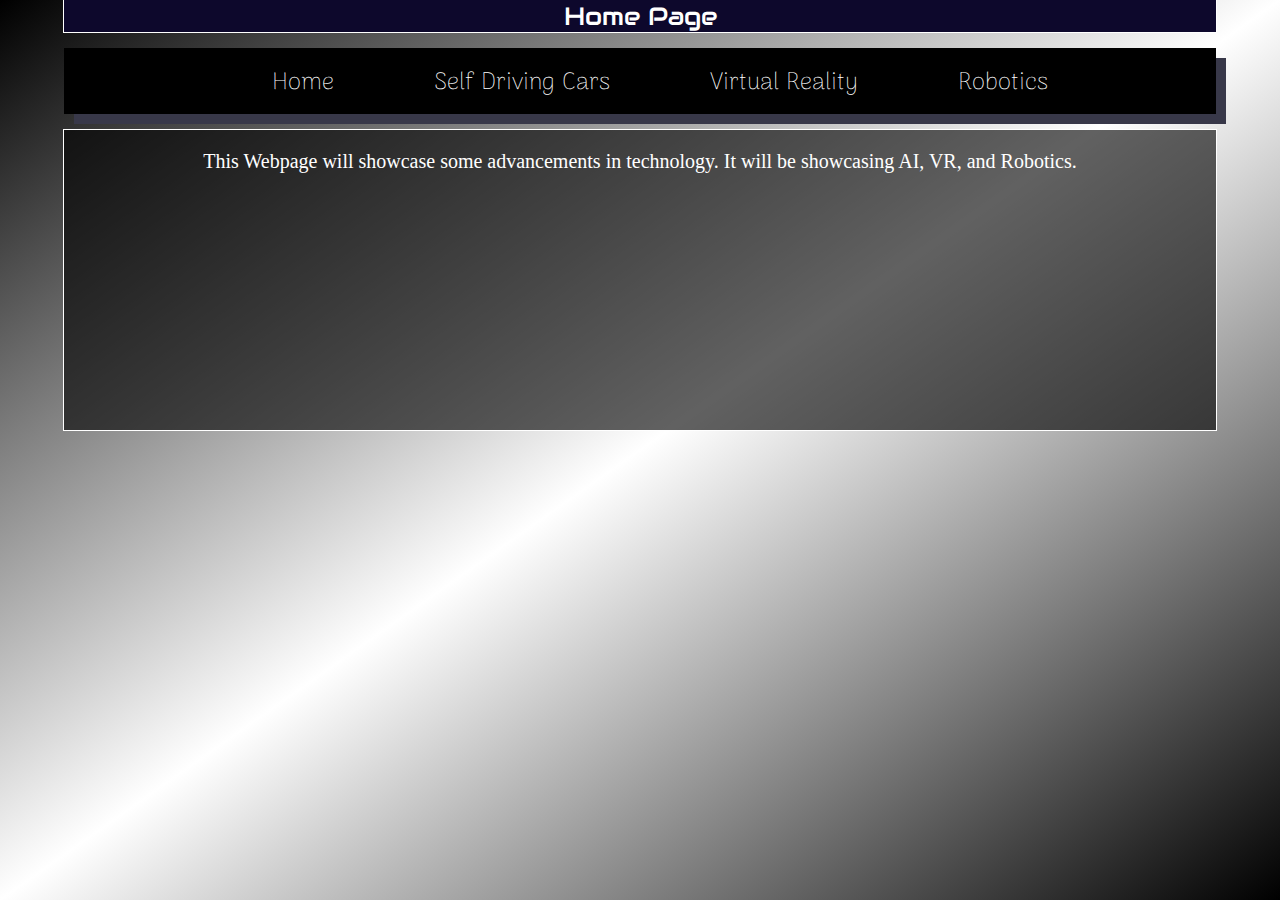
<file: Project2/index.html>
<!Doctype html>
<html lang="en">

<head>
    <title>Unit 2 Project: Home</title>
    <link rel="stylesheet" href="CSS/styles.css">
    <meta name="viewport" content= "width=device-width, initial-scale=1.0"> 
    <link rel="preconnect" href="https://fonts.googleapis.com">
    <link rel="preconnect" href="https://fonts.gstatic.com" crossorigin>
    <link href="https://fonts.googleapis.com/css2?family=Arima:wght@100..700&display=swap" rel="stylesheet">
    <link rel="preconnect" href="https://fonts.googleapis.com">
    <link rel="preconnect" href="https://fonts.gstatic.com" crossorigin>
    <link href="https://fonts.googleapis.com/css2?family=Arima:wght@100..700&family=Audiowide&display=swap" rel="stylesheet">   
    <link rel="icon" type="image/png" href="/Images/futuristicfigcom.png">

</head>
<body>
    <header class="long audiowide">Home Page</header>
    <nav>
            <ul>
                <li class="arima"><a href="index.html">Home</a></li>
                <li class="arima"><a href="sdcar.html">Self Driving Cars</a></li>
                <li class="arima"><a href="vr.html">Virtual Reality</a></li>
                <li class="arima"><a href="robotics.html">Robotics</a></li>
            </ul>
    

    </nav>

    <main>
        <div>
            <article class="long"><p>This Webpage will showcase some advancements in technology. It will be showcasing AI, VR, and Robotics.</p></article>
        </div>
        
    </main>

</body>

</html>
</file>
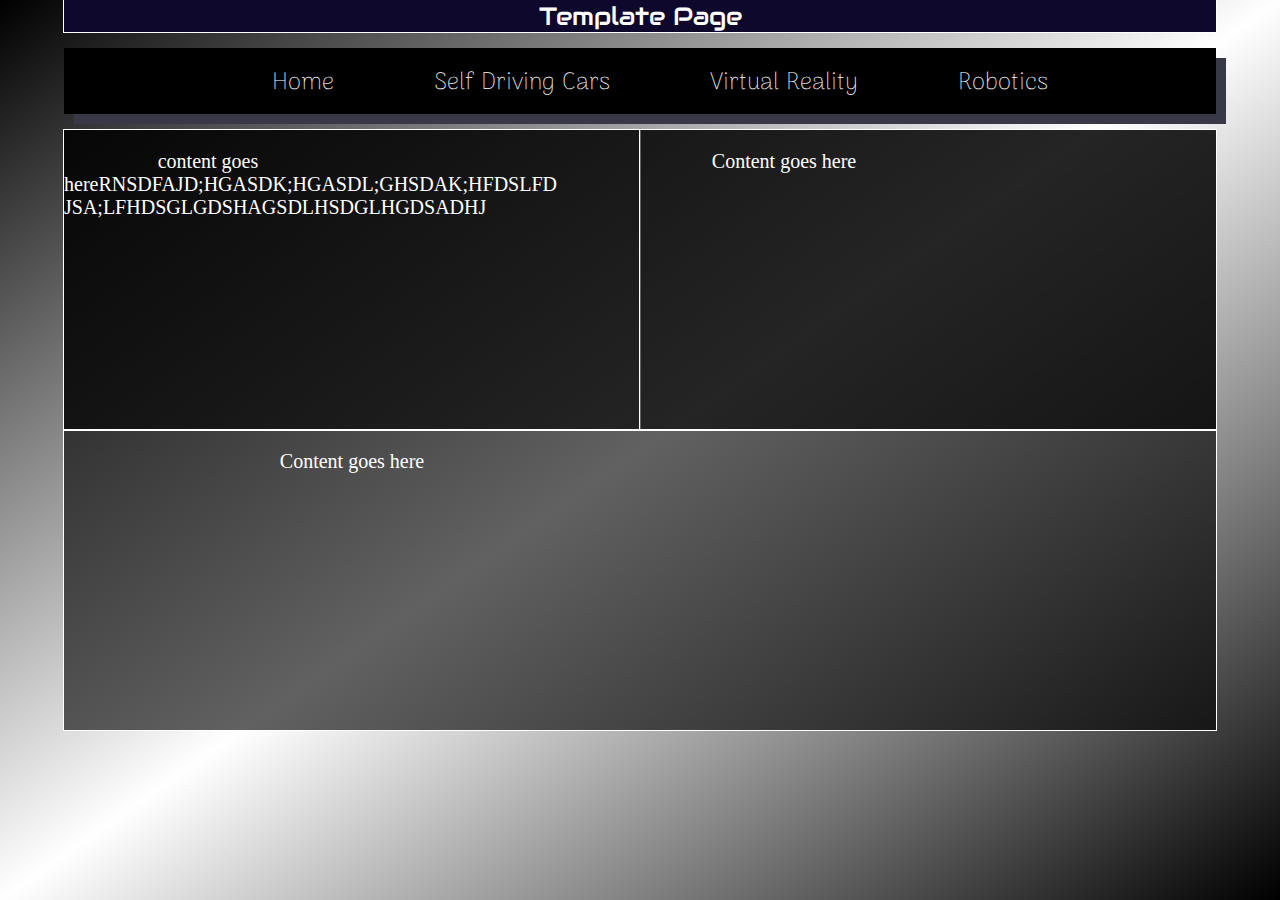
<file: Project2/template.html>
<!Doctype html>
<html lang="en">

<head>
    <title>Unit 2 Project: Template page</title>
    <link rel="stylesheet" href="CSS/styles.css">
    <meta name="viewport" content= "width=device-width, initial-scale=1.0"> 
    <link rel="preconnect" href="https://fonts.googleapis.com">
    <link rel="preconnect" href="https://fonts.gstatic.com" crossorigin>
    <link href="https://fonts.googleapis.com/css2?family=Arima:wght@100..700&display=swap" rel="stylesheet">
    <link rel="preconnect" href="https://fonts.googleapis.com">
    <link rel="preconnect" href="https://fonts.gstatic.com" crossorigin>
    <link href="https://fonts.googleapis.com/css2?family=Arima:wght@100..700&family=Audiowide&display=swap" rel="stylesheet">   
    <link rel="icon" type="image/png" href="/Images/futuristicfigcom.png">

</head>
<body>
    <header class="long audiowide">Template Page</header>
    <nav>
        <ul>
            <li class="arima"><a href="index.html">Home</a></li>
            <li class="arima"><a href="sdcar.html">Self Driving Cars</a></li>
            <li class="arima"><a href="vr.html">Virtual Reality</a></li>
            <li class="arima"><a href="robotics.html">Robotics</a></li>
        </ul>
        
    

    </nav>

    <main>
        <div>
            <div><p >content goes hereRNSDFAJD;HGASDK;HGASDL;GHSDAK;HFDSLFD JSA;LFHDSGLGDSHAGSDLHSDGLHGDSADHJ</p></div>
            <div><p>Content goes here</p></div>
            <div class="long"><p>Content goes here</p></div>
        </div>
        
    </main>

</body>

</html>
</file>
<file: Project2/CSS/styles.css>
header, header section, nav, body, main, div, figure, figcaption {
    margin: 0;
    padding: 0;
    border: 0;
}

header{
    color:white;
    font-weight: bold;
    font-size: 25px;
    text-align: center;
    outline:1px solid white;
    background-color: rgb(13, 8, 44)
}

html {
    background-image: linear-gradient(to bottom right, Black, gray,  white, gray, black);
    background-attachment: fixed;
}

Header Section {
    padding: 1%;
}

nav {
    display: block;
    background-color: black;
    font: white;
    box-shadow: 10px 10px rgb(56, 56, 73);
}

nav ul {
    list-style-type: none;
    text-align: center;
    
}

img {
    object-fit: cover;
    width:100%; 
    height:80%;
}

nav li {
    display: block;
    font-size: 1.5em;
    font-weight: bold;
    border-top: 0.5px;
    border-top: #f6eee4;
    border-top: solid;
    
}

nav li a {
    display: block;
    color: white;
    font-style: bold;
    padding-top: 0.5em;
    padding-bottom: 0.5em;
    padding-left: 2em;
    padding-right: 2em;
    text-decoration: none;
    
    
}

nav li a:hover {
    color: #2a1f14;
    background-color: gray;
}

body{
    height: auto;
    margin-bottom: auto;
    padding-left: 5%;
    padding-right: 5%
}

.arima {
    font-family: "Arima", system-ui;
    font-optical-sizing: auto;
    font-weight: 100;
    font-style: normal;
}

.audiowide {
    font-family: "Audiowide", sans-serif;
    font-weight: 400;
    font-style: normal;
  }    



main div {
    outline:1px solid white;
    color: rgb(255, 255, 255);
    background-color: rgba(0, 0, 0, 0.62);
    height: 300px;
    text-align: center;
    grid-gap: 5;
}






    
    

@media screen and (max-width: 630px) {
    nav li {
        display: block;

    }
    main div {
        display:block;        
        width: 95%;
        font-style: italic;
        margin-left: 10px;
        margin-right: 15px;
        padding: 10px;
        
    }
}

@media screen and (min-width: 1000px){
    nav li {
        display: inline-block;
        
    }
    main div {
        display:grid;
        grid-template-columns: 50% 50%;
        font-size: 20px;
    }
    .long {
        grid-column-start: 1;
        grid-column-end: 3;
    }

    
    
}

@media screen and (max-width: 630px) {
    nav li {
        display: block;
    }
    main div {
        display:block;        
        width: 95%;
        height: 400px;
        margin-left: 10px;
        margin-right: 15px;
        padding: 10px;
    }
}
</file>
